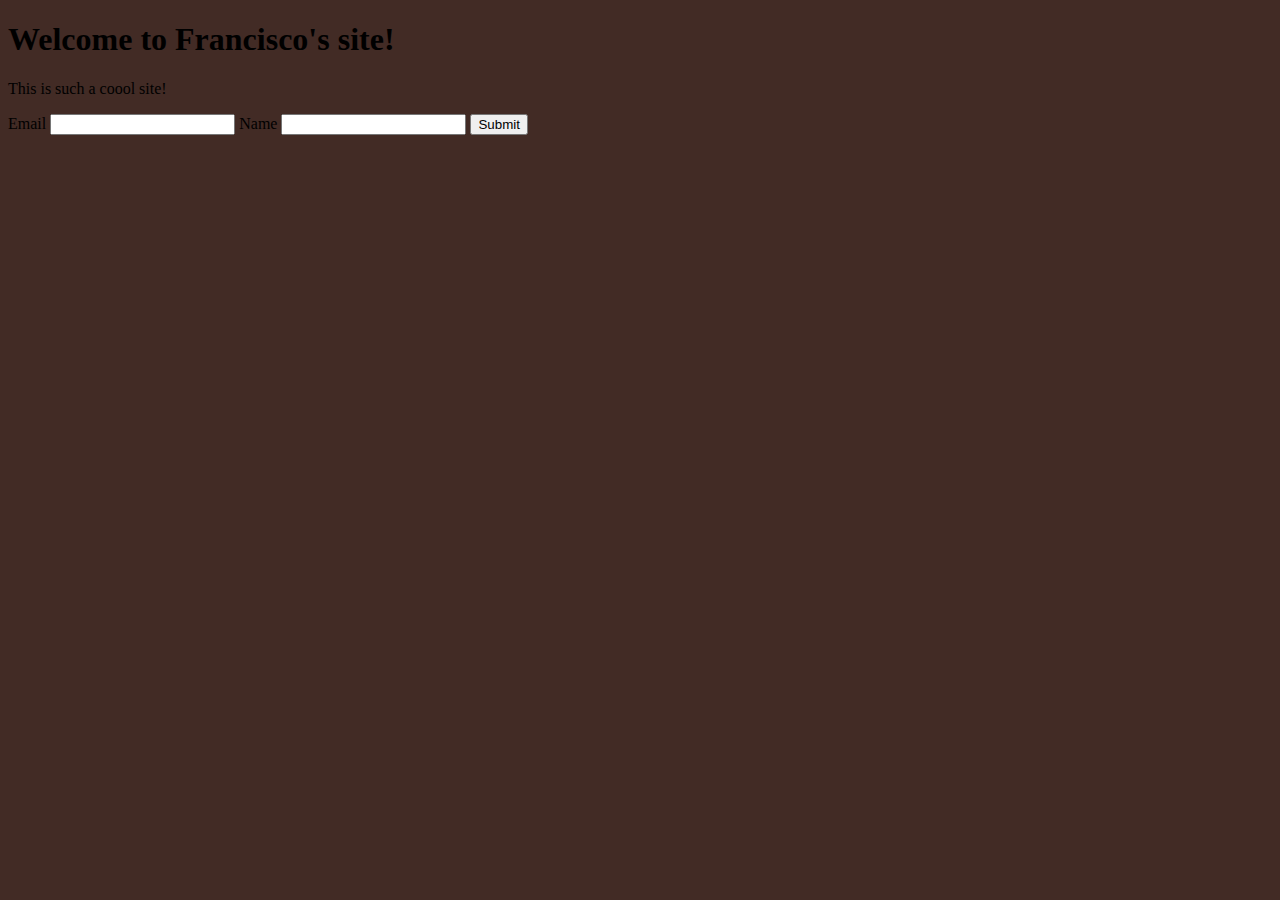
<file: index.html>
<!DOCTYPE html>
<html lang="en">

<head>
    <meta http-equiv="content-type" content="text/html; charset=utf-8">
    <title>My simple site</title>

    <link href="https://maxcdn.bootstrapcdn.com/bootstrap/3.3.6/css/bootstrap.min.css" rel="stylesheet" integrity="sha384-1q8mTJOASx8j1Au+a5WDVnPi2lkFfwwEAa8hDDdjZlpLegxhjVME1fgjWPGmkzs7"
    crossorigin="anonymous">
    <link rel="stylesheet" href="css/site.css">
</head>

<body>
    <div class="container">
        <div class="row">
            <div class="col-md-6">
                <h1> Welcome to Francisco's site!</h1>
                <p>This is such a coool site! </p>
            </div>
        </div>
        <div class="row">
            <div class="col-md-12">
                <form action="https://formspree.io/cis152@mailinator.com" method="POST">
                    <input type="hidden" name="_subject" value="New Saled Order">
                    <input type="hidden" name="_next"
                           value="http://fcruz11.github.io/lastExample/Thanks.html">
                    
                    
                    <label for="email"> Email</label>
                    <input type="text" name="Email">
                    
                    <label for="email"> Name</label>
                    <input type="text" name="Name">
                    
                    <button type="submit"> Submit</button>
                </form>
                 
                    
                    
                    
            </div>
            
        </div>
    </div>
    

    <!-- JS -->
    <!-- this is the jQuery CDN reference. You need internet access for this file! -->
    <script src="https://code.jquery.com/jquery-2.2.3.min.js" integrity="sha256-a23g1Nt4dtEYOj7bR+vTu7+T8VP13humZFBJNIYoEJo="
    crossorigin="anonymous"></script>
    <script src="https://maxcdn.bootstrapcdn.com/bootstrap/3.3.6/js/bootstrap.min.js" integrity="sha384-0mSbJDEHialfmuBBQP6A4Qrprq5OVfW37PRR3j5ELqxss1yVqOtnepnHVP9aJ7xS"
    crossorigin="anonymous"></script>

</body>

</html>
</file>
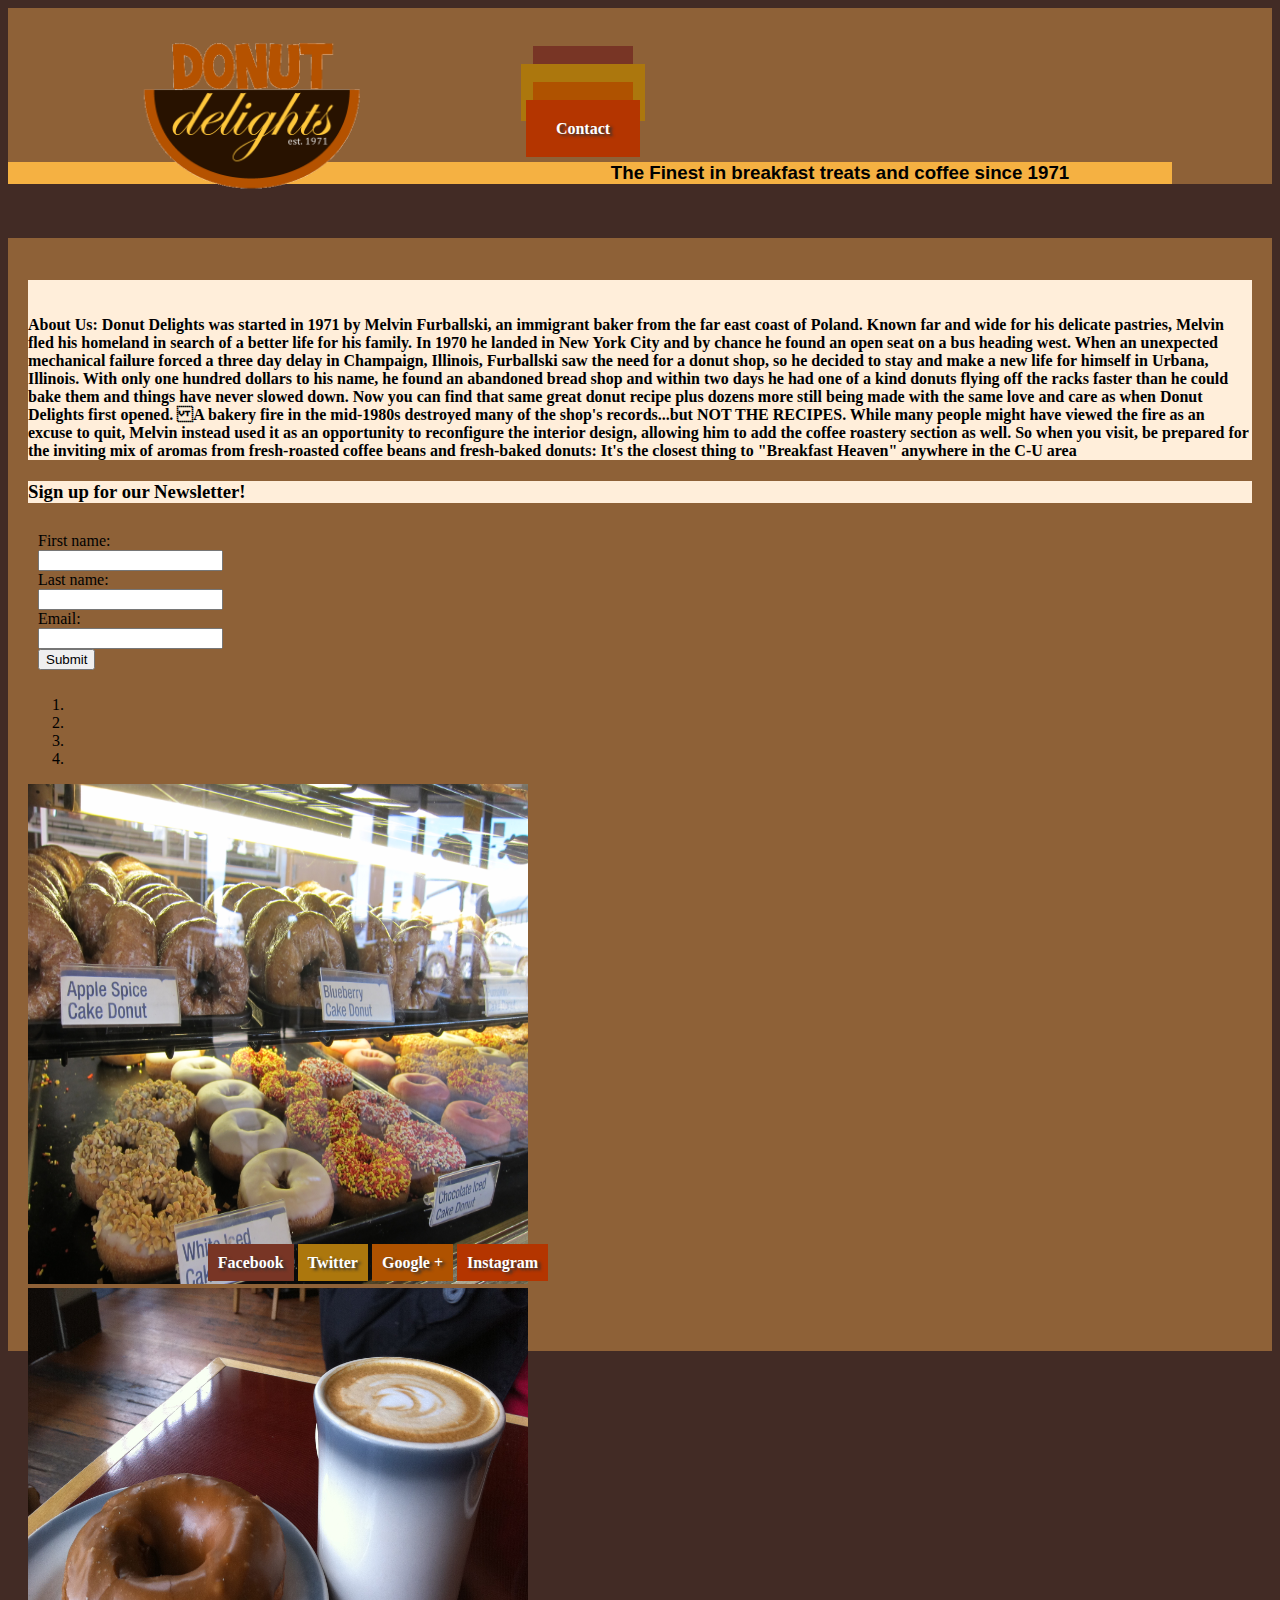
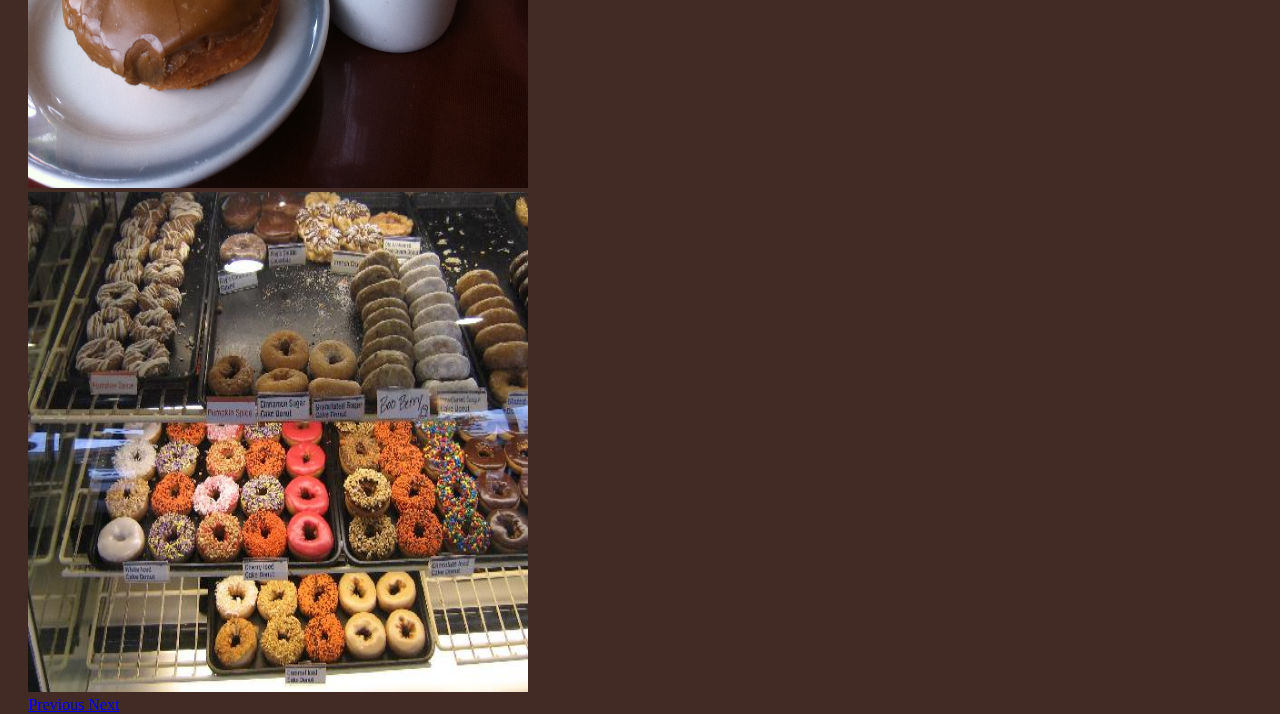
<file: AboutUs.html>
<!DOCTYPE html>
<html lang="en">

<head>
    <meta http-equiv="content-type" content="text/html; charset=utf-8">
    <title>Donut Delights!</title>

    <link href="https://maxcdn.bootstrapcdn.com/bootstrap/3.3.6/css/bootstrap.min.css" rel="stylesheet" integrity="sha384-1q8mTJOASx8j1Au+a5WDVnPi2lkFfwwEAa8hDDdjZlpLegxhjVME1fgjWPGmkzs7"
    crossorigin="anonymous">
    <link rel="stylesheet" href="css/site.css">
    <link rel="stylesheet" href="img">
</head>

<body>
    <div class="container">
        <div class="row" id="header">
            <div class="col-sm-4">
                <a href="#">
                    <img class="img" src="img/donutDelightsLogo.png" alt="Donut Delights Logo" style="float:left;width:500px;length:500px">
                </a>
            </div>
            <div class="col-sm-8">
                <div class="row">
                    <div class="col-sm-12">
                        <div id="menu">
                            <ul>
                                <li id="home"><a href="index.html">Home</a></li>
                                <li id="about"><a href="Aboutus.html">About Us</a></li>
                                <li id="menulink"><a href="Menu.html">Menu</a></li>
                                <li id="contact"><a href="Contact.html">Contact</a></li>

                            </ul>
                        </div>

                    </div>
                </div>
                <div class="row">
                    <div class="col-sm-12">

                        <h3 id="slogan">The Finest in breakfast treats and coffee since 1971 </h3>
                    </div>
                </div>
            </div>
        </div>

        <br>
        <br>


        <div class="row">
            <div class="col-sm-12" id="secondbody">



                <div class="row">
                    <div class="col-md-10 col-md-offset-1">
                        <h4 id="hometext">
                            <br>
                            <br>
                            
                            About Us: Donut Delights was started in 1971 by Melvin Furballski, an immigrant baker from the far east coast of Poland.
                            Known far and wide for his delicate pastries, Melvin fled his homeland in search of a better
                            life for his family. In 1970 he landed in New York City and by chance he found an open seat on
                            a bus heading west. When an unexpected mechanical failure forced a three day delay in Champaign,
                            Illinois, Furballski saw the need for a donut shop, so he decided to stay and make a new life
                            for himself in Urbana, Illinois. With only one hundred dollars to his name, he found an abandoned
                            bread shop and within two days he had one of a kind donuts flying off the racks faster than he
                            could bake them and things have never slowed down. Now you can find that same great donut recipe
                            plus dozens more still being made with the same love and care as when Donut Delights first opened.
                            A bakery fire in the mid-1980s destroyed many of the shop's records...but NOT THE RECIPES. While
                            many people might have viewed the fire as an excuse to quit, Melvin instead used it as an opportunity
                            to reconfigure the interior design, allowing him to add the coffee roastery section as well.
                            So when you visit, be prepared for the inviting mix of aromas from fresh-roasted coffee beans
                            and fresh-baked donuts: It's the closest thing to "Breakfast Heaven" anywhere in the C-U area</h4>
                    </div>

                    <div class="row">
                        <div class="col-md-10 col-md-offset-1">

                            <div class="col-md-4">
                                
                                <h3 id="hometext"> Sign up for our Newsletter!</h3>
                                <form action="https://formspree.io/donutdelight@mailinator.com" method="POST" "id="hometext " style="padding:10px ">
                                First name:
                                <br>
                                <input type="text " name="firstname ">
                                <br> Last name:
                                <br>
                                <input type="text " name="lastname ">
                                <br> Email:
                                <br>
                                <input type="text " name="Email ">
                                <br>
                                <input type="submit" value="Submit">
                             </form>     
                        </div>
                        
                        <div class="col-md-8 ">
                            <div class="col-md-10 col-md-offset-1 ">
                               <div id="myCarousel " class="carousel slide " data-ride="carousel "style="width:500px;height:500px ">
                                           <!-- Indicators -->
                                 <ol class="carousel-indicators ">
                                     <li data-target="#myCarousel " data-slide-to="0 " class="active "></li>
                                     <li data-target="#myCarousel " data-slide-to="1 "></li>
                                     <li data-target="#myCarousel " data-slide-to="2 "></li>
                                     <li data-target="#myCarousel " data-slide-to="3 "></li>
                                </ol>

                                            <!-- Wrapper for slides -->
                                <div class="carousel-inner " role="listbox ">
                                    <div class="item active ">
                                         <img src="img\donutsInCase.jpg " alt="donutsinCase " style="width:500px;height:500px ">
                                    </div>

                                    <div class="item ">
                                        <img src="img\donut-coffee.jpg " alt="coffee and donuts "style="width:500px;height:500px " >
                                    </div>

                                    <div class="item ">
                                        <img src="img\donutsInCase2.jpg " alt="donutsincase2 " style="width:500px;height:500px ">
                                    </div>
                                </div>

                                <!-- Left and right controls -->
                                <a class="left carousel-control " href="#myCarousel " role="button " data-slide="prev ">
                                    <span class="glyphicon glyphicon-chevron-left " aria-hidden="true "></span>
                                    <span class="sr-only ">Previous</span>
                                </a>
                                <a class="right carousel-control " href="#myCarousel " role="button " data-slide="next ">
                                    <span class="glyphicon glyphicon-chevron-right " aria-hidden="true "></span>
                                    <span class="sr-only ">Next</span>
                                </a>
                            </div>
               
                        </div>   
                    </div>
                </div>
               </div>
            </div>   
                 
                   
             
  
    <div class="row">
        <div class="col-md-6 col-md-offset-3" style="padding-down:60px ">
            <div data-role="footer" id="menu">
                <div data-role="navbar">
                    <ul>
                        <a id="home" href="https://www.facebook.com/DonutDelightCT " data-icon="plus ">Facebook</a>
                        <a id="about" href="https://twitter.com/nokenwari " data-icon="minus ">Twitter</a>
                        <a id="menulink" href="https://plus.google.com/+DonutDelightStamford/posts " data-icon="delete ">Google +</a>
                        <a id="contact" href="https://www.instagram.com/donutdelight " data-icon="check ">Instagram</a>
                    </ul>
                </div>
            </div>
        </div>
    </div>

    </div>

    <!-- JS -->
    <!-- this is the jQuery CDN reference. You need internet access for this file! -->
    <script src="https://code.jquery.com/jquery-2.2.3.min.js " integrity="sha256-a23g1Nt4dtEYOj7bR+vTu7+T8VP13humZFBJNIYoEJo="
    crossorigin=" anonymous "></script>
    <script src="https://maxcdn.bootstrapcdn.com/bootstrap/3.3.6/js/bootstrap.min.js " integrity="sha384-0mSbJDEHialfmuBBQP6A4Qrprq5OVfW37PRR3j5ELqxss1yVqOtnepnHVP9aJ7xS "
    crossorigin="anonymous "></script>
    <script src="js/jquery.validate.min.js " type="text/javascript "></script>
    <script src="main.js " type="text/javascript "></script>
</body>

</html>
</file>
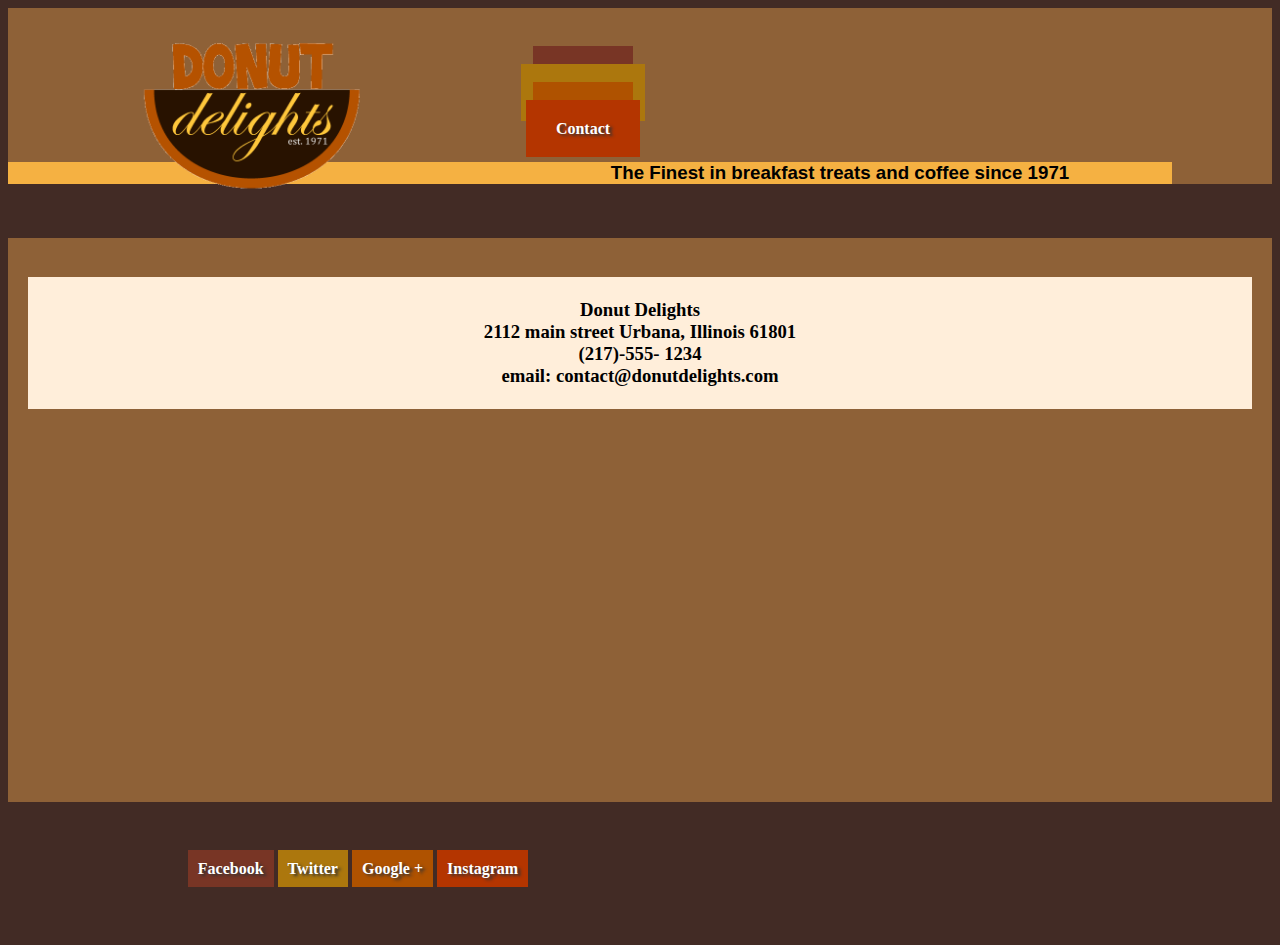
<file: Contact.html>
<!DOCTYPE html>
<html lang="en">

<head>
    <meta http-equiv="content-type" content="text/html; charset=utf-8">
    <title>Donut Delights!</title>

    <link href="https://maxcdn.bootstrapcdn.com/bootstrap/3.3.6/css/bootstrap.min.css" rel="stylesheet" integrity="sha384-1q8mTJOASx8j1Au+a5WDVnPi2lkFfwwEAa8hDDdjZlpLegxhjVME1fgjWPGmkzs7"
    crossorigin="anonymous">
    <link rel="stylesheet" href="css/site.css">
    <link rel="stylesheet" href="img">
</head>

<body>
    <div class="container">
        <div class="row" id="header">
            <div class="col-sm-4">
                <a href="#">
                    <img class="img" src="img/donutDelightsLogo.png" alt="Donut Delights Logo" style="float:left;width:500px;length:500px">
                </a>
            </div>
            <div class="col-sm-8">
                <div class="row">
                    <div class="col-sm-12">
                        <div id="menu">
                            <ul>
                                <li id="home"><a href="index.html">Home</a></li>
                                <li id="about"><a href="Aboutus.html">About Us</a></li>
                                <li id="menulink"><a href="Menu.html">Menu</a></li>
                                <li id="contact"><a href="Contact.html">Contact</a></li>

                            </ul>
                        </div>

                    </div>
                </div>
                <div class="row">
                    <div class="col-sm-12">

                        <h3 id="slogan">The Finest in breakfast treats and coffee since 1971 </h3>
                    </div>
                </div>
            </div>
        </div>



        <br>
        <br>


        <div class="row">
            <div class="col-sm-12" id="secondbody">



                <div class="row">
                    <div class="col-md-6">
                        <h3 id="hometext" style="text-align:center">
                            <br>
                            
                             Donut Delights <br>
                             2112 main street Urbana, Illinois 61801<br>
                             (217)-555- 1234<br> 
                             email: contact@donutdelights.com

                            <br>
                            <br>
                            
                        </h3>
                    </div>

                    <div class="col-md-6">
                        <iframe width="500" height="350" frameborder="0" style="border:0" src="https://www.google.com/maps/embed/v1/place?q=place_id:EiUyMTEyIFcgTWFpbiBTdCwgVXJiYW5hLCBJTCA2MTgwMSwgVVNB&key=AIzaSyDG5_szaz9hMpfDPSt478yB347WKRqV1Kc"
                        allowfullscreen></iframe>


                    </div>
                </div>
            </div>
        </div>
        
        <div class="row">
        <div class="col-md-6 col-md-offset-3" style="padding-down:60px">
            <div data-role="footer" id="menu">
                <div data-role="navbar">
                    <ul>
                        <a id="home" href="https://www.facebook.com/DonutDelightCT" data-icon="plus">Facebook</a>
                        <a id="about" href="https://twitter.com/nokenwari" data-icon="minus">Twitter</a>
                        <a id="menulink" href="https://plus.google.com/+DonutDelightStamford/posts" data-icon="delete">Google +</a>
                        <a id="contact" href="https://www.instagram.com/donutdelight" data-icon="check">Instagram</a>
                    </ul>
                </div>
            </div>
        </div>
    </div>
    </div>


    <!-- JS -->
    <!-- this is the jQuery CDN reference. You need internet access for this file! -->
    <script src="https://code.jquery.com/jquery-2.2.3.min.js" integrity="sha256-a23g1Nt4dtEYOj7bR+vTu7+T8VP13humZFBJNIYoEJo="
    crossorigin="anonymous"></script>
    <script src="https://maxcdn.bootstrapcdn.com/bootstrap/3.3.6/js/bootstrap.min.js" integrity="sha384-0mSbJDEHialfmuBBQP6A4Qrprq5OVfW37PRR3j5ELqxss1yVqOtnepnHVP9aJ7xS"
    crossorigin="anonymous"></script>
    <script src="js/jquery.validate.min.js" type="text/javascript"></script>
    <script src="main.js" type="text/javascript"></script>
</body>

</html>
</file>
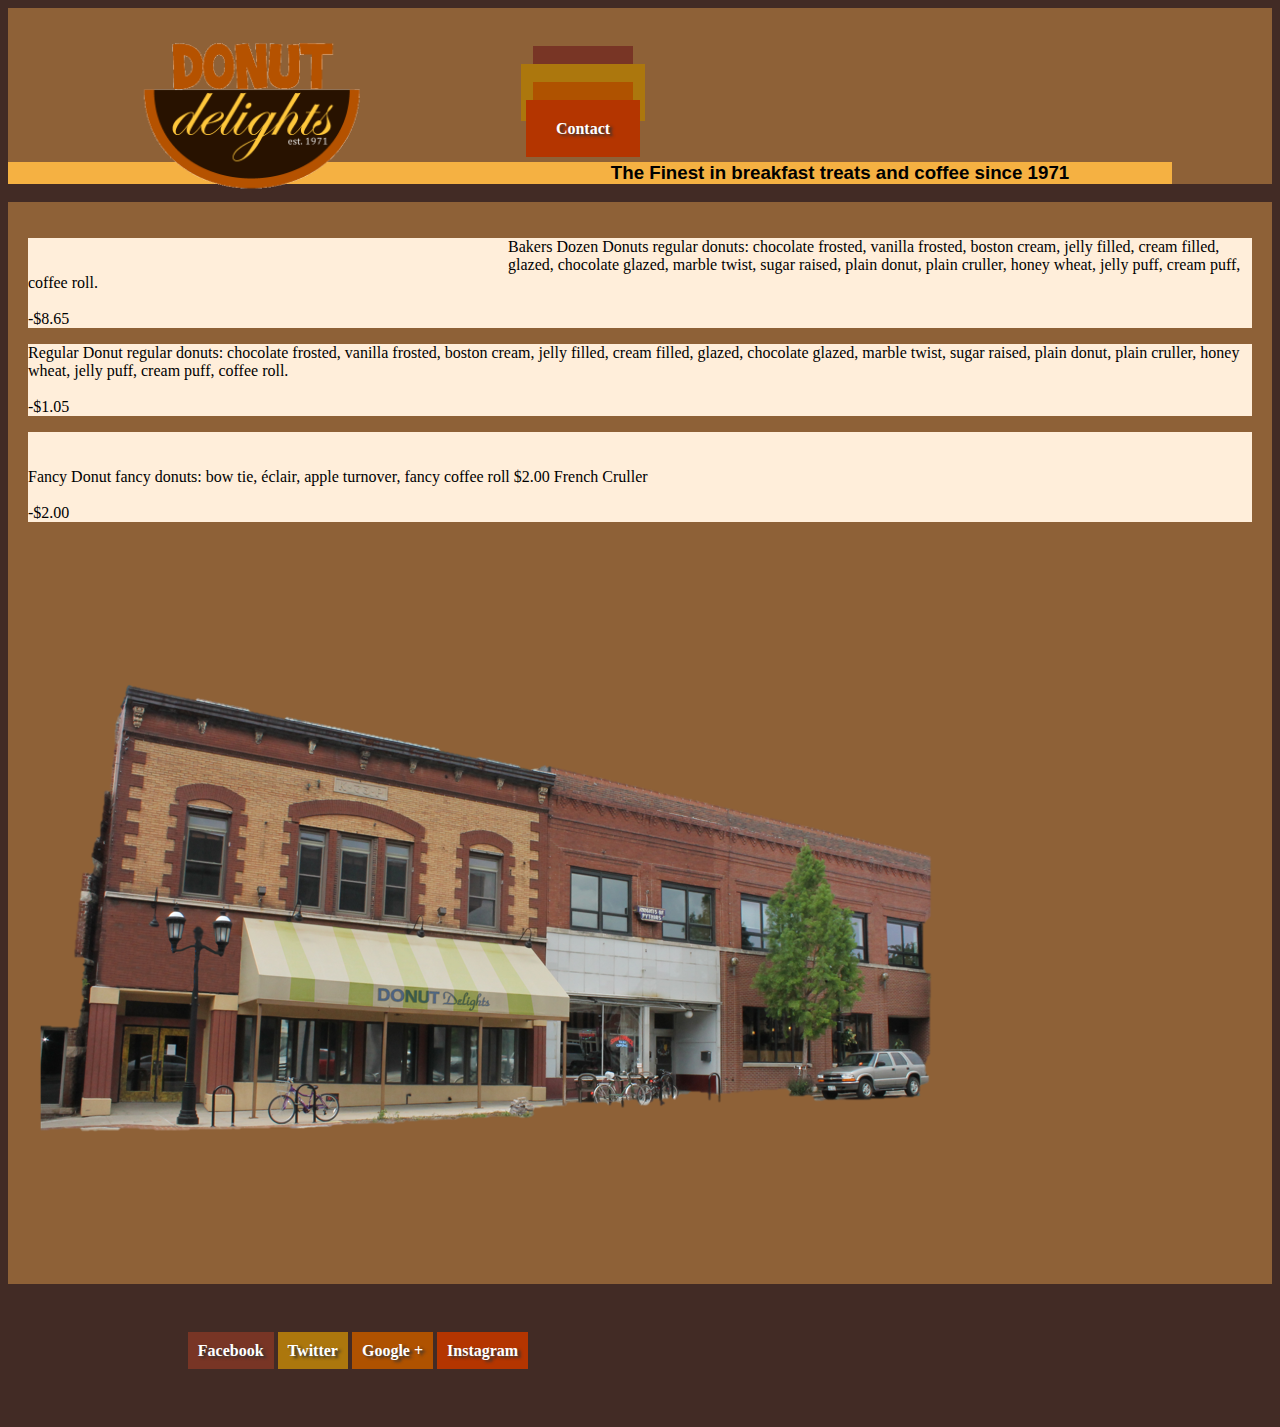
<file: Menu.html>
<!DOCTYPE html>
<html lang="en">

<head>
    <meta http-equiv="content-type" content="text/html; charset=utf-8">
    <title>Donut Delights!</title>

    <link href="https://maxcdn.bootstrapcdn.com/bootstrap/3.3.6/css/bootstrap.min.css" rel="stylesheet" integrity="sha384-1q8mTJOASx8j1Au+a5WDVnPi2lkFfwwEAa8hDDdjZlpLegxhjVME1fgjWPGmkzs7"
    crossorigin="anonymous">
    <link rel="stylesheet" href="css/site.css">
    <link rel="stylesheet" href="img">
</head>

<body>
    <div class="container">
        <div class="row" id="header">
            <div class="col-sm-4">
                <a href="#">
                    <img class="img" src="img/donutDelightsLogo.png" alt="Donut Delights Logo" style="float:left;width:500px;length:500px">
                </a>
            </div>
            <div class="col-sm-8">
                <div class="row">
                    <div class="col-sm-12">
                        <div id="menu">
                            <ul>
                                <li id="home"><a href="index.html">Home</a></li>
                                <li id="about"><a href="Aboutus.html">About Us</a></li>
                                <li id="menulink"><a href="Menu.html">Menu</a></li>
                                <li id="contact"><a href="Contact.html">Contact</a></li>

                            </ul>
                        </div>

                    </div>
                </div>
                <div class="row">
                    <div class="col-sm-12">

                        <h3 id="slogan">The Finest in breakfast treats and coffee since 1971 </h3>
                    </div>
                </div>
            </div>
        </div>


        <div class="row">
            <div class="col-sm-12" id="secondbody">



                <div class="row">
                    <div class="col-md-4">
                        <p id="hometext">

                            Bakers Dozen Donuts regular donuts: chocolate frosted, vanilla frosted, boston cream, jelly filled, cream filled, glazed,
                            chocolate glazed, marble twist, sugar raised, plain donut, plain cruller, honey wheat, jelly
                            puff, cream puff, coffee roll.
                            <br>
                            <br> -$8.65


                        </p>
                    </div>



                    <div class="col-md-4">
                        <p id="hometext">
                            Regular Donut regular donuts: chocolate frosted, vanilla frosted, boston cream, jelly filled, cream filled, glazed, chocolate
                            glazed, marble twist, sugar raised, plain donut, plain cruller, honey wheat, jelly puff, cream
                            puff, coffee roll.
                            <br>
                            <br>-$1.05


                        </p>
                    </div>
                    <div class="col-md-4">
                        <p id="hometext">

                            <br>
                            <br> Fancy Donut fancy donuts: bow tie, éclair, apple turnover, fancy coffee roll $2.00 French Cruller
                            <br>

                            <br> -$2.00


                        </p>





                    </div>
                    <br>
                    <br>
                </div>
                <br>

                <div class="row">
                    <div class="col-md-10 col-md-offset-1">
                        <img src="img\CutBuildinImg.png" alt="Building">




                    </div>


                </div>



            </div>
        </div>






        <div class="row">
            <div class="col-md-6 col-md-offset-3" style="padding-down:60px">
                <div data-role="footer" id="menu">
                    <div data-role="navbar">
                        <ul>
                            <a id="home" href="https://www.facebook.com/DonutDelightCT" data-icon="plus">Facebook</a>
                            <a id="about" href="https://twitter.com/nokenwari" data-icon="minus">Twitter</a>
                            <a id="menulink" href="https://plus.google.com/+DonutDelightStamford/posts" data-icon="delete">Google +</a>
                            <a id="contact" href="https://www.instagram.com/donutdelight" data-icon="check">Instagram</a>
                        </ul>
                    </div>
                </div>
            </div>
        </div>



    </div>



    <!-- JS -->
    <!-- this is the jQuery CDN reference. You need internet access for this file! -->
    <script src="https://code.jquery.com/jquery-2.2.3.min.js" integrity="sha256-a23g1Nt4dtEYOj7bR+vTu7+T8VP13humZFBJNIYoEJo="
    crossorigin="anonymous"></script>
    <script src="https://maxcdn.bootstrapcdn.com/bootstrap/3.3.6/js/bootstrap.min.js" integrity="sha384-0mSbJDEHialfmuBBQP6A4Qrprq5OVfW37PRR3j5ELqxss1yVqOtnepnHVP9aJ7xS"
    crossorigin="anonymous"></script>
    <script src="js/jquery.validate.min.js" type="text/javascript"></script>
    <script src="main.js" type="text/javascript"></script>
</body>

</html>
</file>
<file: css/site.css>
body {
    background: transparent;
    background-color: #422B25
}


label.error {
    color: red;
}
#menu {
    width: 600px;
    height: 35px;
    font-size: 16px;
    font-weight: bold;
    text-align: center;
    text-shadow: 3px 2px 3px #333333;
    padding: 50px;
    
}
#menu ul {
    height: auto;
    padding: 8px 0px;
    margin: 0px;
}
#menu li { 
display: inline; 
padding: 20px; 
}
#menu a {
    text-decoration: none;
    color: #fff;
    padding: 10px 10px 10px 10px;
}
#menu a:hover {
    color: #F90;

}
#header{
    background-color: #8e6137;
    padding-right: 100px
    
}
#slogan{
    background-color: #F5B142;
    color: black;
    text-align: center;
    font-family: Calibri, sans-serif;
}
#home{
    background-color:#783525
}
#about{
    background-color: #AC770D
}
#contact{
    background-color: #B43500;
}
#menulink{
    background-color: #AF5200
}
#hometext{
    background-color: #FFEEDA
}
#secondbody{
    background-color: #8e6137;
    padding: 20px
}
#coffee{
   margin: 30px
}
</file>
